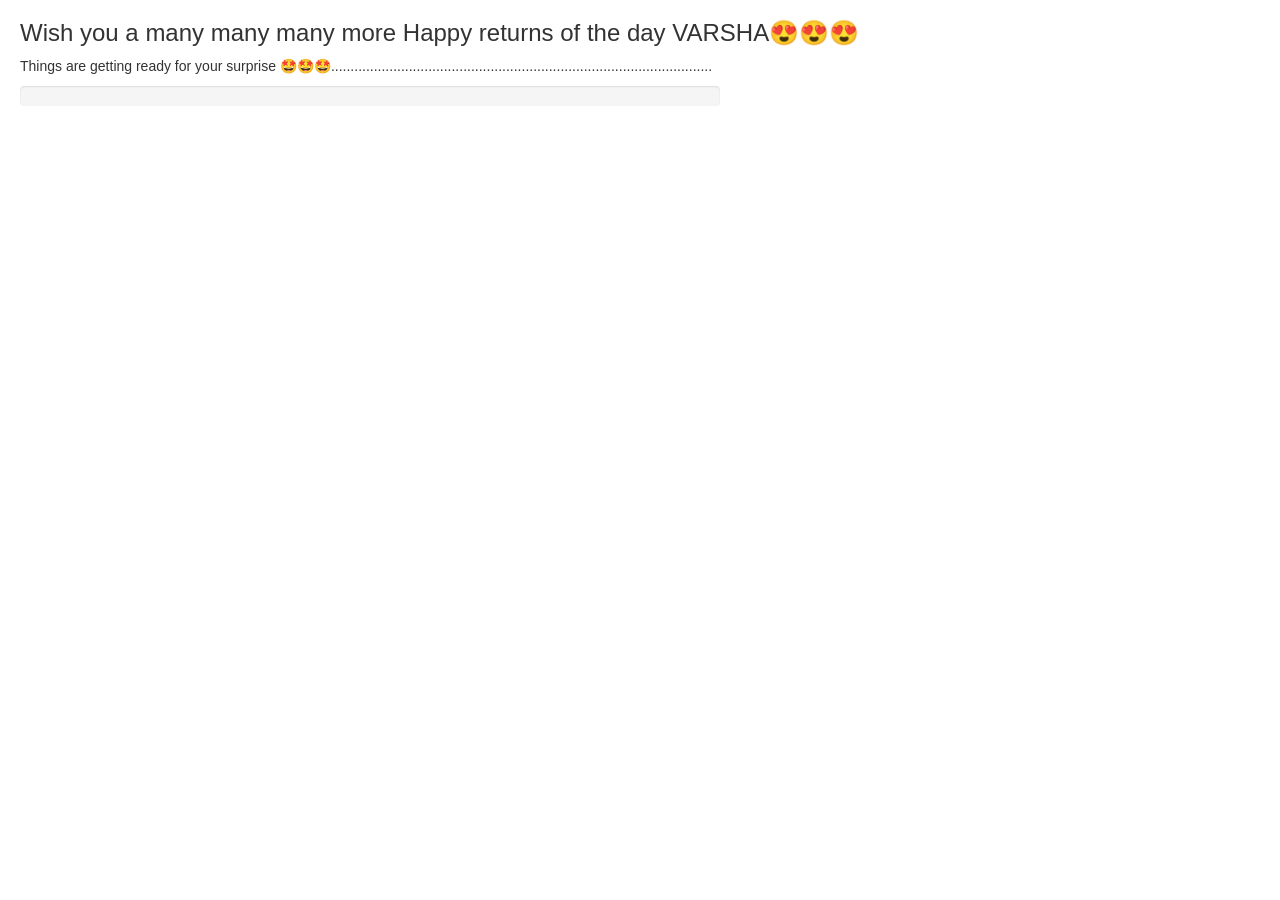
<file: index.html>
<!DOCTYPE html>
<html lang="en" >
<head>
  <meta charset="UTF-8">
  <title>HBD VARSHA</title>
  <link rel='stylesheet' href='https://maxcdn.bootstrapcdn.com/bootstrap/3.3.6/css/bootstrap.min.css'><link rel="stylesheet" href="./style.css">

</head>
<body>
<!-- partial:index.partial.html -->
<h3>Wish you a many many many more Happy returns of the day VARSHA&#128525;&#128525;&#128525;</h3>
<p>Things are getting ready for your surprise &#129321;&#129321;&#129321;..................................................................................................</p>
<a href="https://soma-bharath.github.io/login/"><button id="testButton" class="testButton">ClickHereShort</button></a> <!--new-->
<div class="progress">
  <div id="dynamic" class="progress-bar progress-bar-success progress-bar-striped active" role="progressbar" aria-valuenow="0" aria-valuemin="0" aria-valuemax="100" style="width: 0%">
  </div>
</div>
<!-- partial -->
  <script src='https://code.jquery.com/jquery-2.2.4.min.js'></script>
<script src='https://maxcdn.bootstrapcdn.com/bootstrap/3.3.6/js/bootstrap.min.js'></script><script  src="./script.js"></script>
</body>
</html>
</file>
<file: style.css>
/*new*/
body {
  margin: 20px;
}

.progress {
  width: 700px;
}


/*new*/
.testButton {
  display: none; /*hide initially*/
  padding: 8px 16px;
}
</file>
